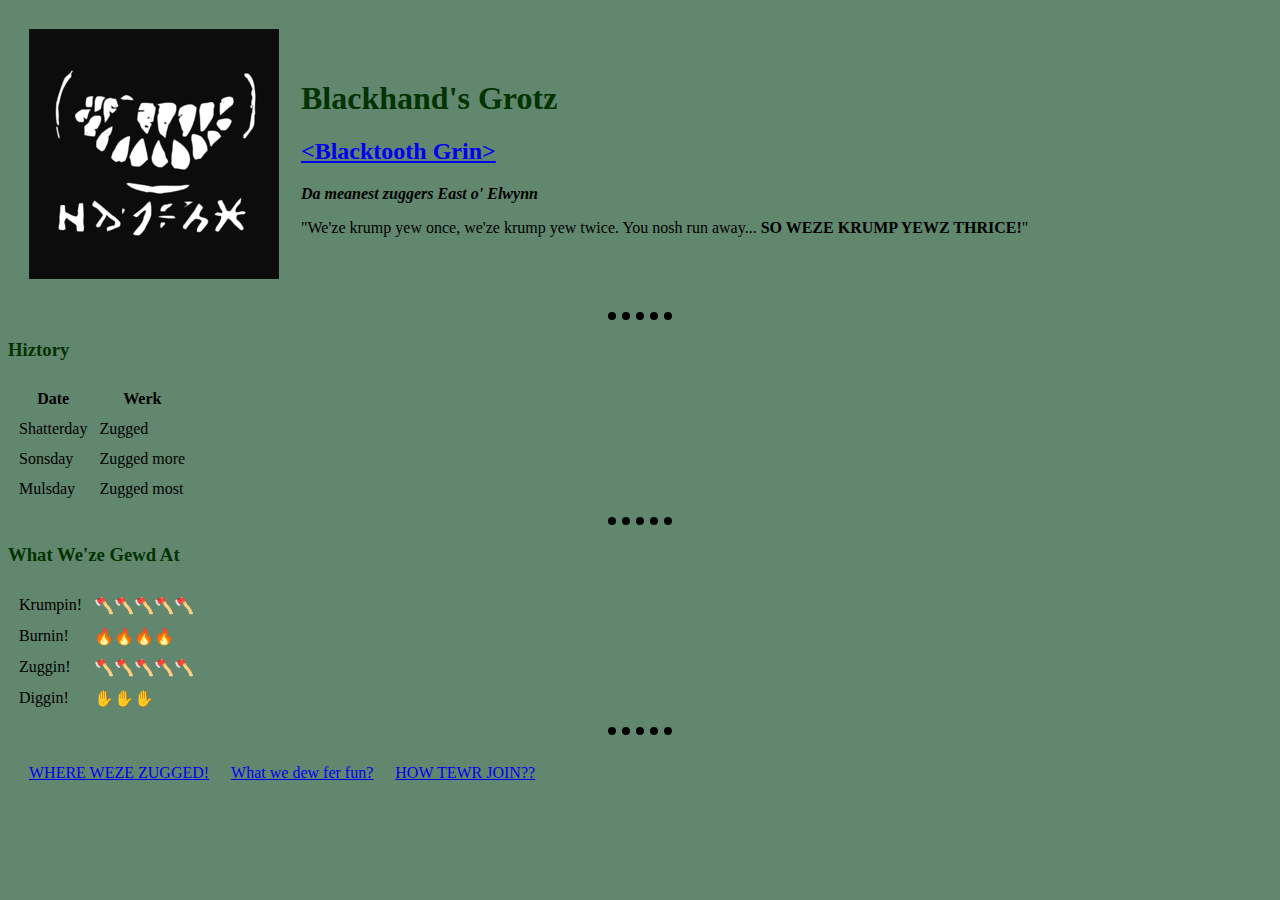
<file: index.html>
<!DOCTYPE html>
<html lang="en">
  <head>
    <meta charset="UTF-8" />
    <title>Unsuspicious Grot Plans</title>
    <link rel="stylesheet" href=".\css\styles.css">
  </head>
  <body>
    <table cellspacing="20">
      <tr>
        <td>
          <img
            src=".\Images\clan symbol.jpg"
            alt="Blacktooth Grin Clan Symbol"
          />
        </td>
        <td>
          <h1>Blackhand's Grotz</h1>
          <h2>
            <a href="https://fearthegrin.com/">&lt;Blacktooth Grin&gt;</a>
          </h2>
          <p>
            <strong><em>Da meanest zuggers East o' Elwynn</em></strong>
          </p>
          <p>
            "We'ze krump yew once, we'ze krump yew twice. You nosh run
            away...<strong> SO WEZE KRUMP YEWZ THRICE!</strong>"
          </p>
        </td>
      </tr>
    </table>
    <hr size="2" noshade />
    <h3>Hiztory</h3>
    <table cellspacing="10">
      <tr>
        <th>Date</th>
        <th>Werk</th>
      </tr>
      <tr>
        <td>Shatterday</td>
        <td>Zugged</td>
      </tr>
      <tr>
        <td>Sonsday</td>
        <td>Zugged more</td>
      </tr>
      <tr>
        <td>Mulsday</td>
        <td>Zugged most</td>
      </tr>
    </table>
    <hr size="1" noshade />
    <h3>What We'ze Gewd At</h3>
    <table cellspacing="10">
      <tr>
        <td>Krumpin!</td>
        <td>🪓🪓🪓🪓🪓</td>
      </tr>
      <tr>
        <td>Burnin!</td>
        <td>🔥🔥🔥🔥</td>
      </tr>
      <tr>
        <td>Zuggin!</td>
        <td>🪓🪓🪓🪓🪓</td>
      </tr>
      <tr>
        <td>Diggin!</td>
        <td>✋✋✋</td>
      </tr>
    </table>
    <hr size="1" noshade />
    <table cellspacing="20">
      <tr>
        <td><a href="warsites.html">WHERE WEZE ZUGGED!</a></td>
        <td><a href="hobbies.html">What we dew fer fun?</a></td>
        <td>
          <a href="contactForm.html">HOW TEWR JOIN??</a>
        </td>
      </tr>
    </table>
  </body>
</html>
</file>
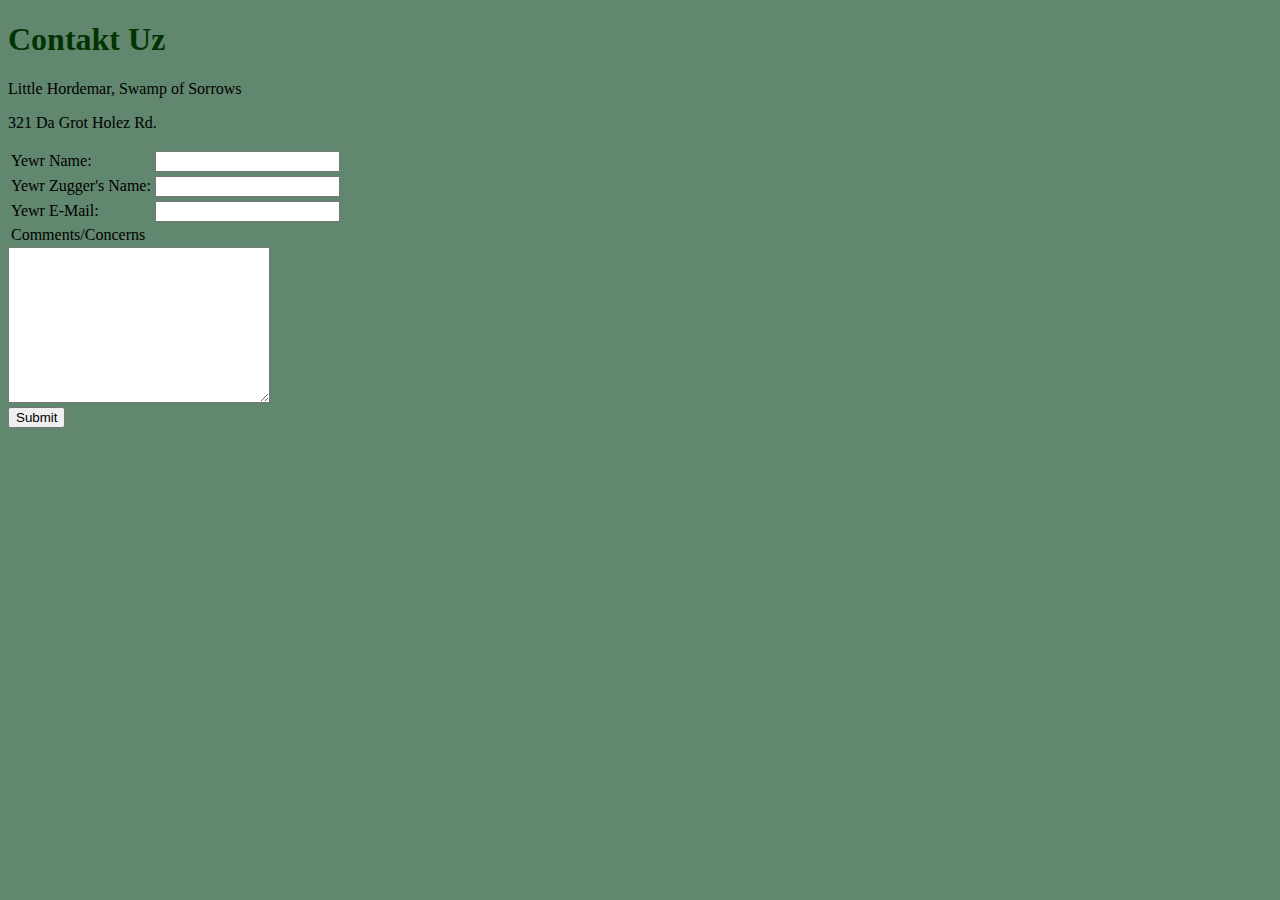
<file: contactForm.html>
<!DOCTYPE html>
<html>
  <head>
    <meta charset="UTF-8" />
    <title>Contakt Uz</title>
    <link rel="stylesheet" href="css/styles.css">
  </head>
  <body>
    <h1>Contakt Uz</h1>
    <p>Little Hordemar, Swamp of Sorrows</p>
    <p>321 Da Grot Holez Rd.</p>
    <form action="index.html">
      <table>
        <tr>
          <td>
            <label>Yewr Name:</label>
          </td>
          <td><input type="text" name="yourName" value="" /></td>
        </tr>
        <tr>
          <td><label>Yewr Zugger's Name:</label></td>
          <td><input type="text" name="charName" value="" /></td>
        </tr>
        <tr>
          <td><label>Yewr E-Mail:</label></td>
          <td><input type="email" name="yourEmail" value="" /></td>
        </tr>
        <tr>
          <td><label>Comments/Concerns</label></td>
        </tr>
      </table>
      <textarea name="yourMessage" cols="30" rows="10"></textarea><br>
      <input type="submit" name="">
    </form>
  </body>
</html>
</file>
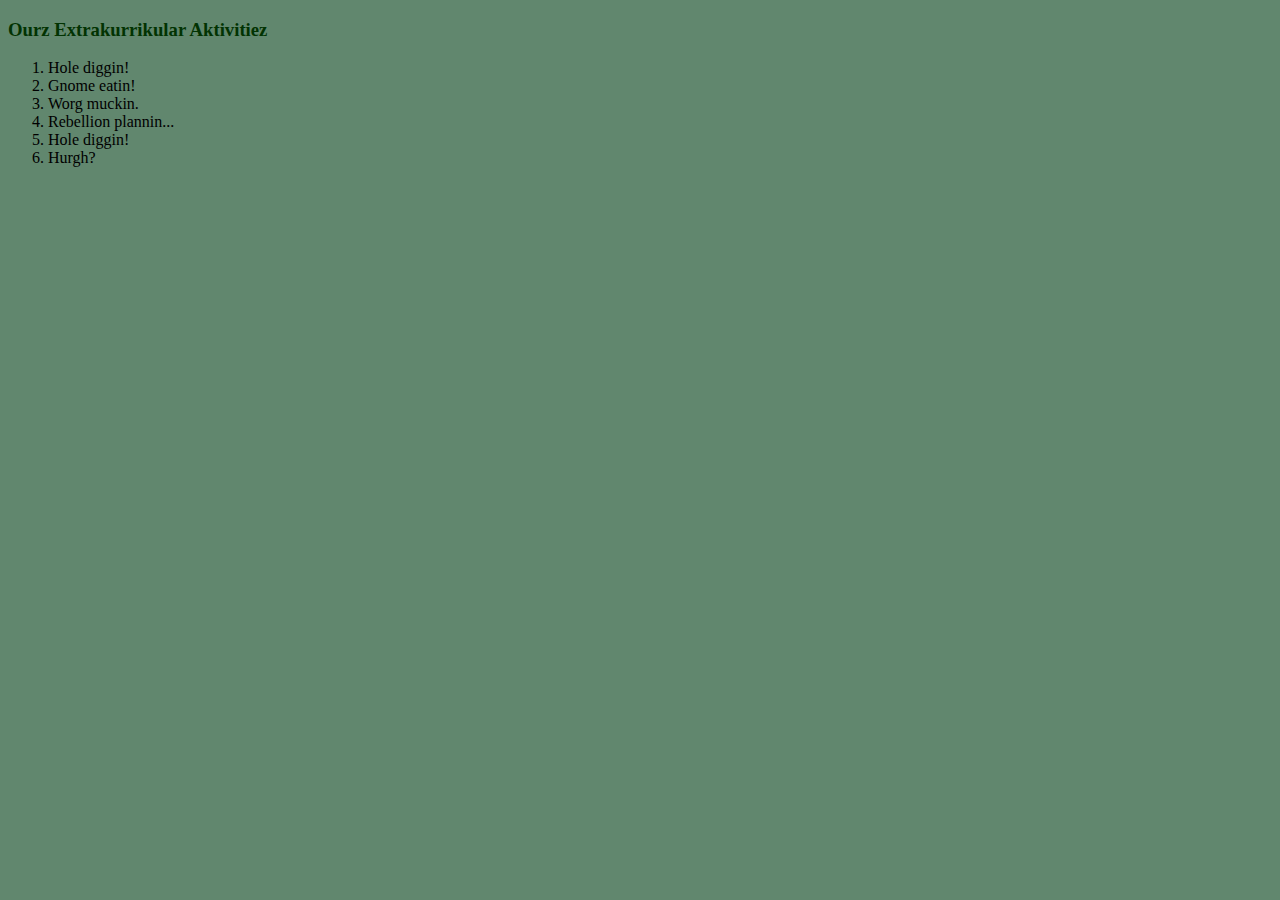
<file: hobbies.html>
<!DOCTYPE html>
<html lang="en">
  <head>
    <meta charset="UTF-8" />
    <title>Extrakurrikular Aktivitiez</title>
    <link rel="stylesheet" href="css/styles.css">
  </head>
  <body>
    <h3>Ourz Extrakurrikular Aktivitiez</h3>
    <ol>
      <li>Hole diggin!</li>
      <li>Gnome eatin!</li>
      <li>Worg muckin.</li>
      <li>Rebellion plannin...</li>
      <li>Hole diggin!</li>
      <li>Hurgh?</li>
    </ol>
  </body>
</html>
</file>
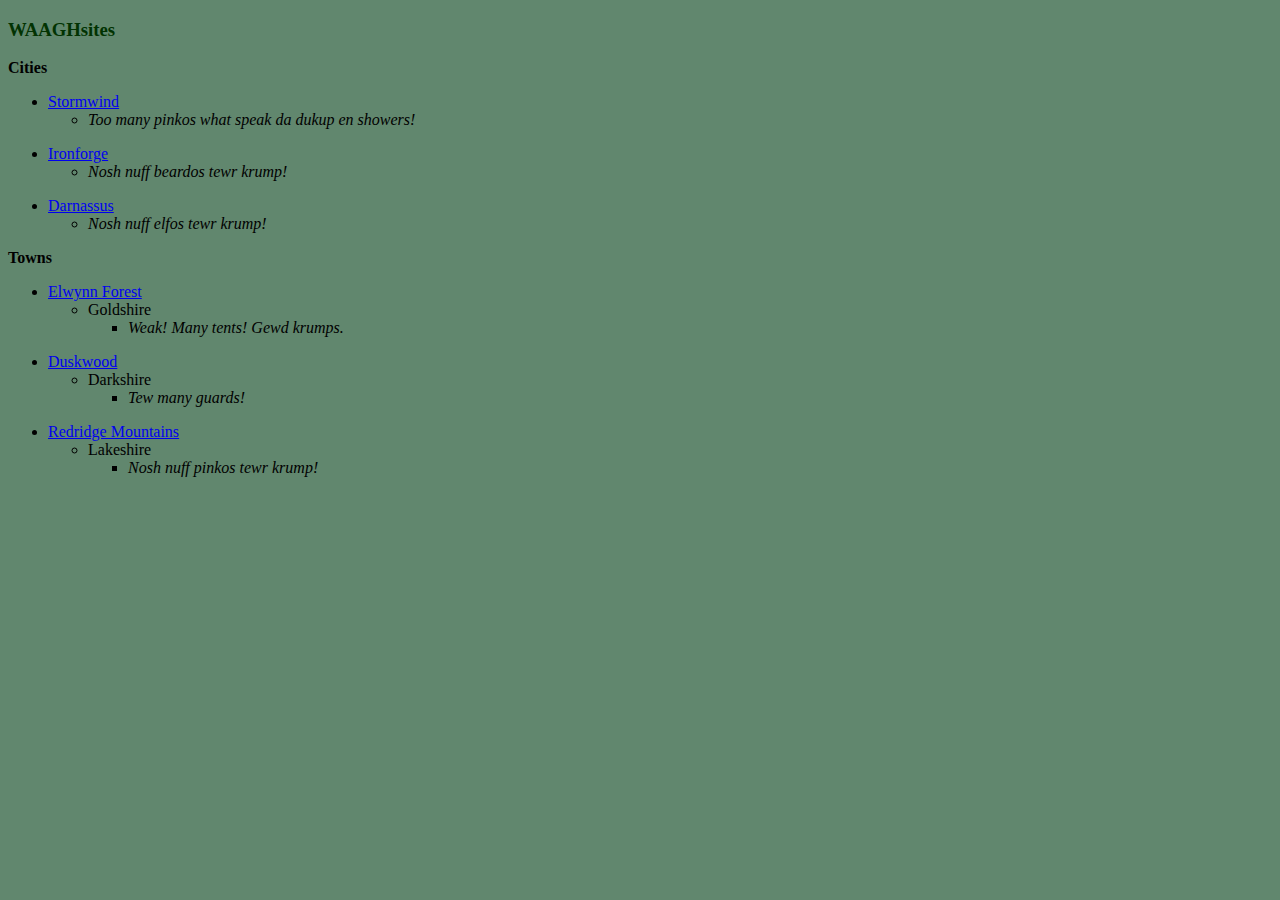
<file: warsites.html>
<!DOCTYPE html>
<html lang="en">
  <head>
    <meta charset="UTF-8" />
    <title>Warsites</title>
    <link rel="stylesheet" href="css/styles.css">
  </head>
  <body>
    <h3>WAAGHsites</h3>
    <li>
      <b>Cities</b>
      <ul>
        <li>
          <a href="https://www.wowhead.com/wotlk/zone=1519/stormwind-city">
            Stormwind
          </a>
        </li>
        <ul>
          <li><i>Too many pinkos what speak da dukup en showers!</i></li>
        </ul>
      </ul>
      <ul>
        <li>
          <a href="https://www.wowhead.com/classic/zone=1537/ironforge">
            Ironforge
          </a>
        </li>
        <ul>
          <li><i>Nosh nuff beardos tewr krump!</i></li>
        </ul>
      </ul>
      <ul>
        <li>
          <a href="https://www.wowhead.com/classic/zone=1657/darnassus">
            Darnassus
          </a>
        </li>
        <ul>
          <li><i>Nosh nuff elfos tewr krump!</i></li>
        </ul>
      </ul>
    </li>
    <li>
      <b>Towns</b>
      <ul>
        <li>
          <a href="https://www.wowhead.com/classic/zone=12/elwynn-forest">
            Elwynn Forest
          </a>
        </li>
        <ul>
          <li>Goldshire</li>
          <ul>
            <li><i>Weak! Many tents! Gewd krumps.</i></li>
          </ul>
        </ul>
      </ul>
      <ul>
        <li>
          <a href="https://www.wowhead.com/classic/zone=10/duskwood">
            Duskwood
          </a>
        </li>
        <ul>
          <li>Darkshire</li>
          <ul>
            <li><i>Tew many guards!</i></li>
          </ul>
        </ul>
      </ul>
      <ul>
        <li>
          <a href="https://www.wowhead.com/classic/zone=44/redridge-mountains">
            Redridge Mountains
          </a>
        </li>
        <ul>
          <li>Lakeshire</li>
          <ul>
            <li><i>Nosh nuff pinkos tewr krump!</i></li>
          </ul>
        </ul>
      </ul>
    </li>
  </body>
</html>
</file>
<file: css/styles.css>
body {
  background-color: #61876e;
}
hr {
  border-style: dotted none none none;
  border-block-color: black;
  background-color: #61876e;
  border-width: 8px;
  width: 5%;
}
h1 {
    color: #023302;
}
h3 {
    color: #023302;
}
</file>
